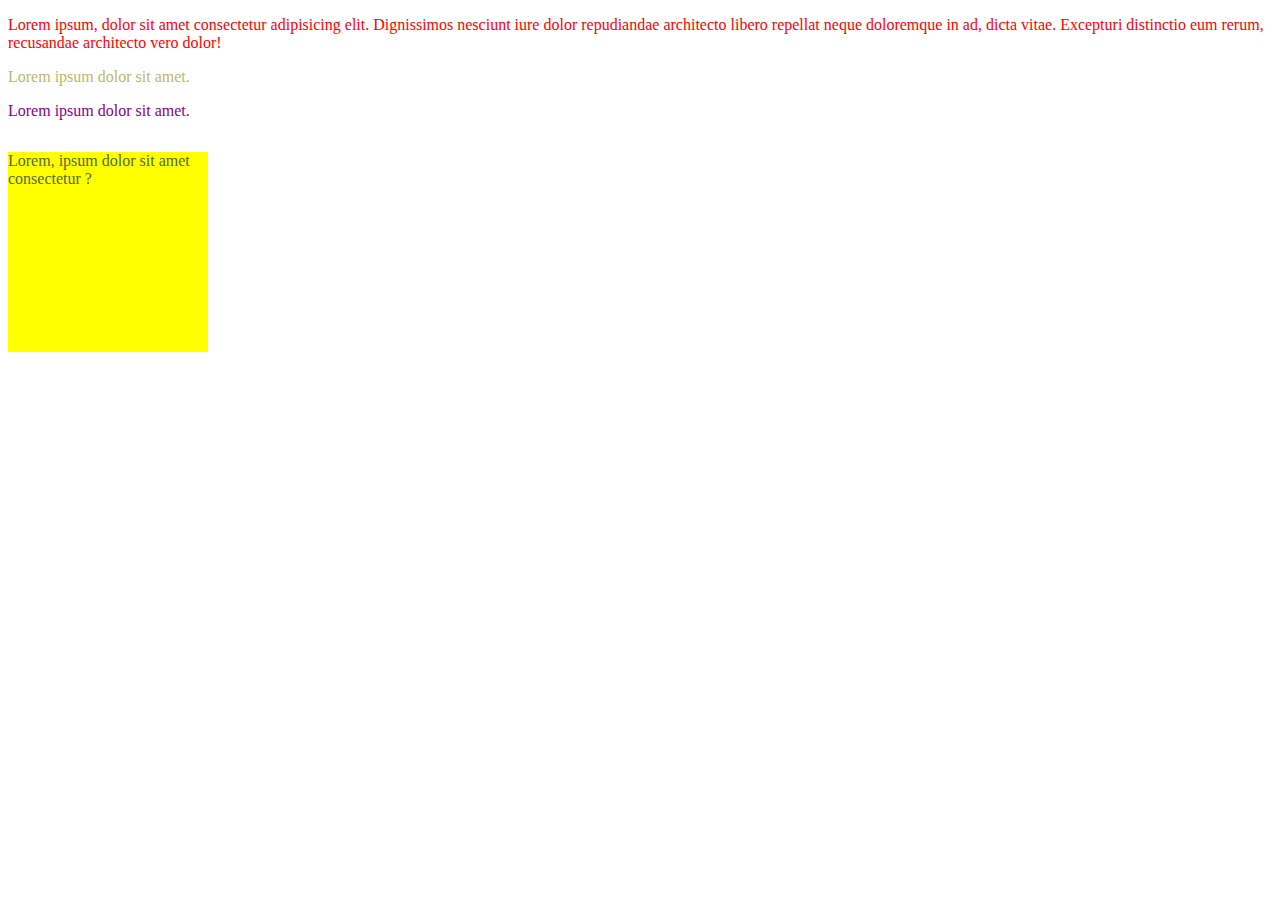
<file: index.html>
<!-- class selector-- single class to multiple elements -->
 <!DOCTYPE html>
 <html lang="en">
 <head>
    <meta charset="UTF-8">
    <meta name="viewport" content="width=device-width, initial-scale=1.0">
    <title>Document</title>
    <link rel="stylesheet" href="./style.css">
    <!-- <style>
        div{
            color: blue;
        }
    </style> -->
 </head>
 <body>

    
    <p>
        Lorem ipsum, dolor sit amet consectetur adipisicing elit. Dignissimos nesciunt iure dolor repudiandae architecto libero repellat neque doloremque in ad, dicta vitae. Excepturi distinctio eum rerum, recusandae architecto vero dolor!
    </p>
    <p class="abc">Lorem ipsum dolor sit amet.</p>
    <p id="uj">Lorem ipsum dolor sit amet.</p>
    <div>
        <p>Lorem, ipsum dolor sit amet consectetur ?</p>
    </div>
 </body>
 </html>
</file>
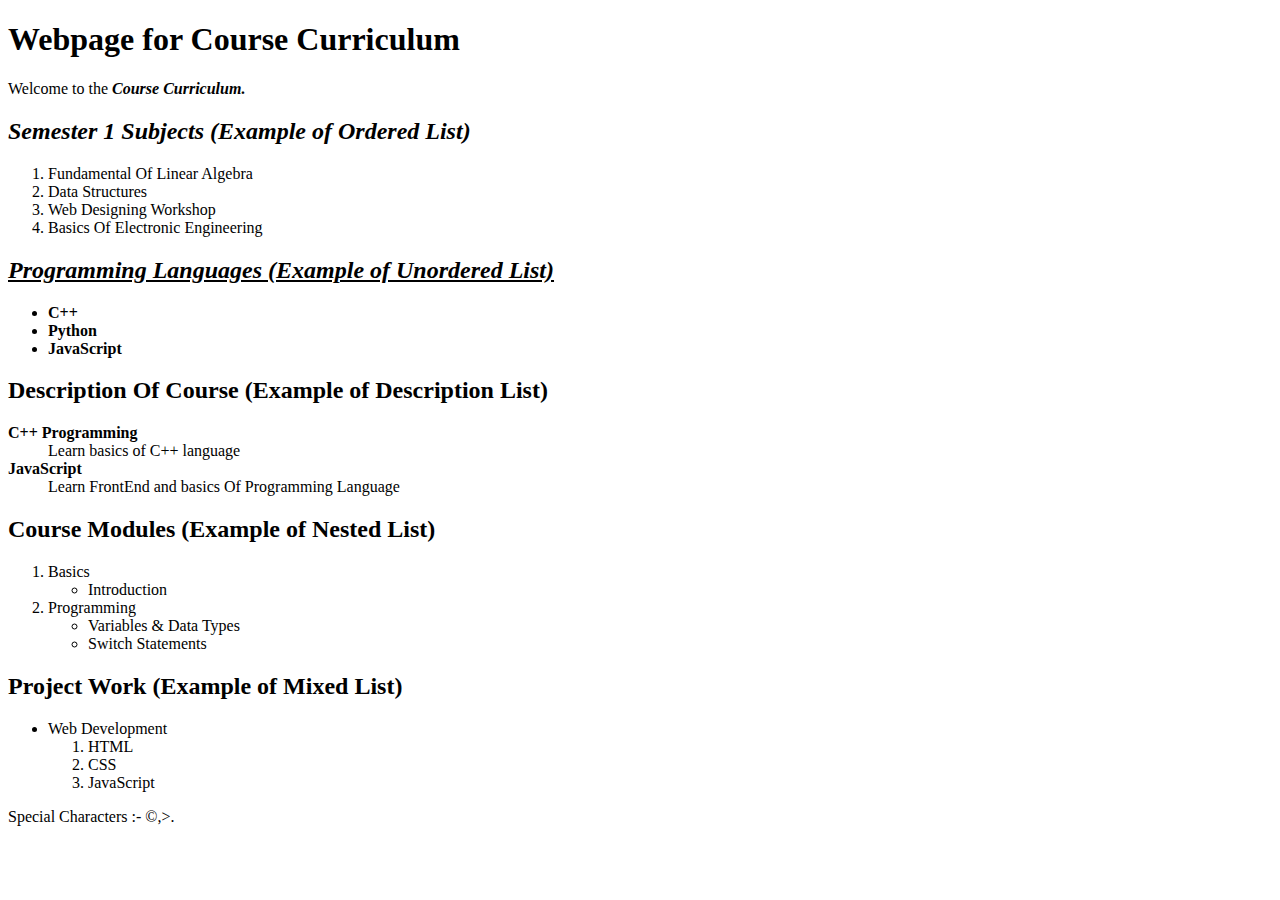
<file: 1.html>
<!DOCTYPE html>
<html lang="en">
<head>
<meta charset="UTF-8">
<title>Course Curriculum</title>
</head>
<body>
<h1>Webpage for Course Curriculum</h1>
<p>Welcome to the <b><I>Course Curriculum.</I></b></p>
<h2><I>Semester 1 Subjects (Example of Ordered List)</I></h2>
<ol type=‘1’>
<li>Fundamental Of Linear Algebra</li>
<li>Data Structures</li>
<li>Web Designing Workshop</li>
<li>Basics Of Electronic Engineering</li>
</ol>
<h2><u><I>Programming Languages (Example of Unordered List)</I></u></h2>
<ul type=‘disc’><b>
<li>C++</li>
<li>Python</li>
<li>JavaScript</li></b>
</ul>
<h2>Description Of Course (Example of Description List)</h2>
<dl>
<dt><b>C++ Programming</b></dt>
<dd>Learn basics of C++ language</dd>
<dt><b>JavaScript</b></dt>
<dd>Learn FrontEnd and basics Of Programming Language</dd>
</dl>
<h2>Course Modules (Example of Nested List)</h2>
<ol>
<li>Basics
<ul>
 <li>Introduction</li>
</ul>
</li>
<li>Programming
<ul>
<li>Variables & Data Types</li>
<li>Switch Statements</li>
</ul>
</li>
</ol>
<h2>Project Work (Example of Mixed List)</h2>
<ul><li>Web Development</li>
<ol>
<li>HTML</li>
<li>CSS</li>
<li>JavaScript</li>
</ol>
</li>
</ul>
<p>Special Characters :- &copy;,&gt;.</p>
</body>
</file>
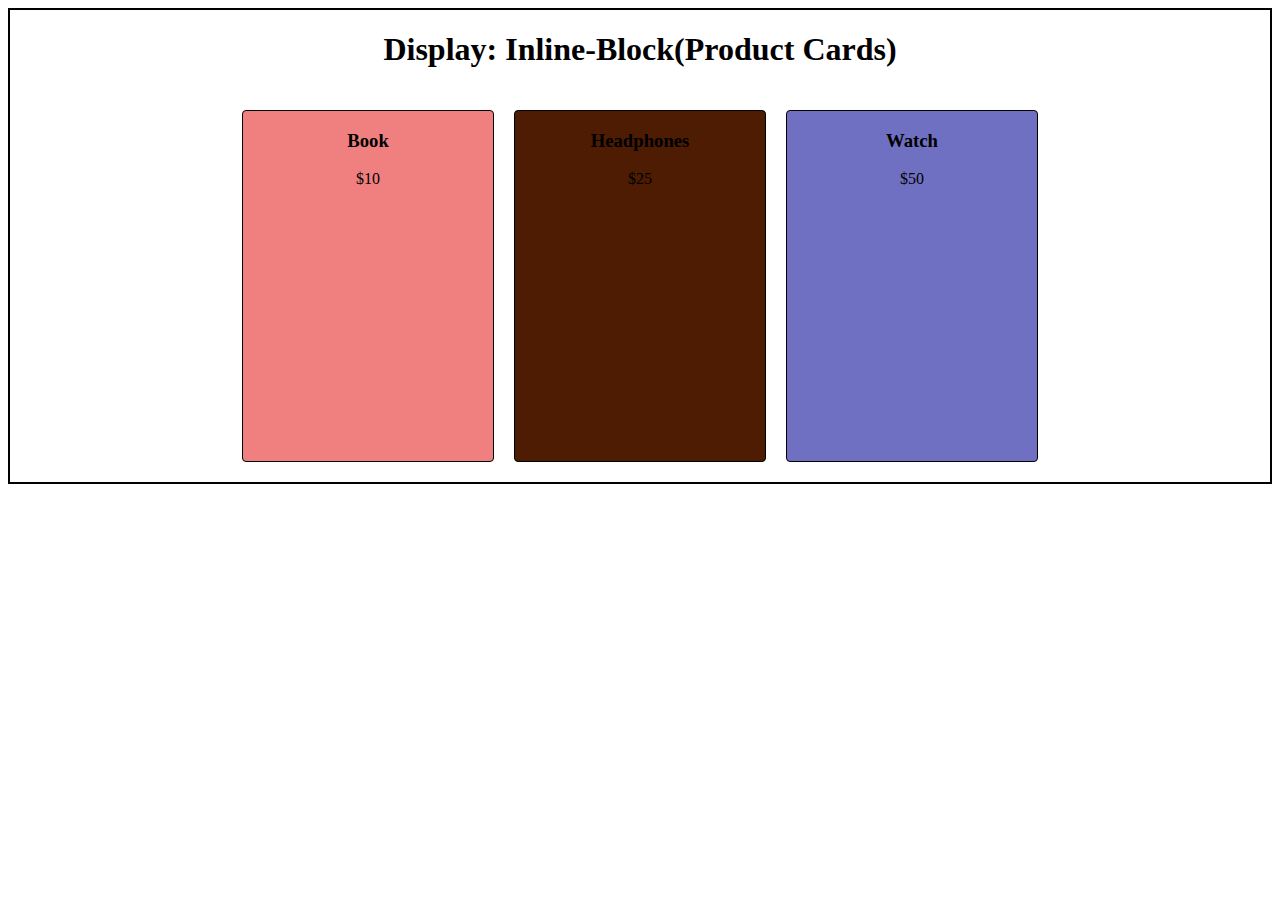
<file: display.html>
<!DOCTYPE html>
<html lang="en">
<head>
    <meta charset="UTF-8">
    <meta name="viewport" content="width=device-width, initial-scale=1.0">
    <title>Display</title>
    <style>
        .body{
            border: 2px solid black;
        }
        #container{
            
            display: flex;
            align-items: center;
            justify-content: center;
            gap: 20px;
            padding: 20px;
        }
        #container div{
            width: 250px;
            height: 350px;
            border: 1px solid black;
            border-radius: 4px;
        }
        div{
            text-align: center;
        }
        .box-1{
            background-color: lightcoral;
        }
        .box-2{
            background-color: rgb(77, 28, 2);
        }
        .box-3{
            background-color: rgb(112, 112, 194);
        }

    </style>
</head>
<body>
    <div class="body">
        <h1>Display: Inline-Block(Product Cards)</h1>

    <div id="container">
    <div class="box-1">
        <h3>Book</h3>
        <p>$10</p>
    </div>
    <div class="box-2">
        <h3>Headphones</h3>
        <p>$25</p>
    </div>
    <div class="box-3">
        <h3>Watch</h3>
        <p>$50</p>
    </div>
    </div>
        </div>
</body>
</html>
</file>
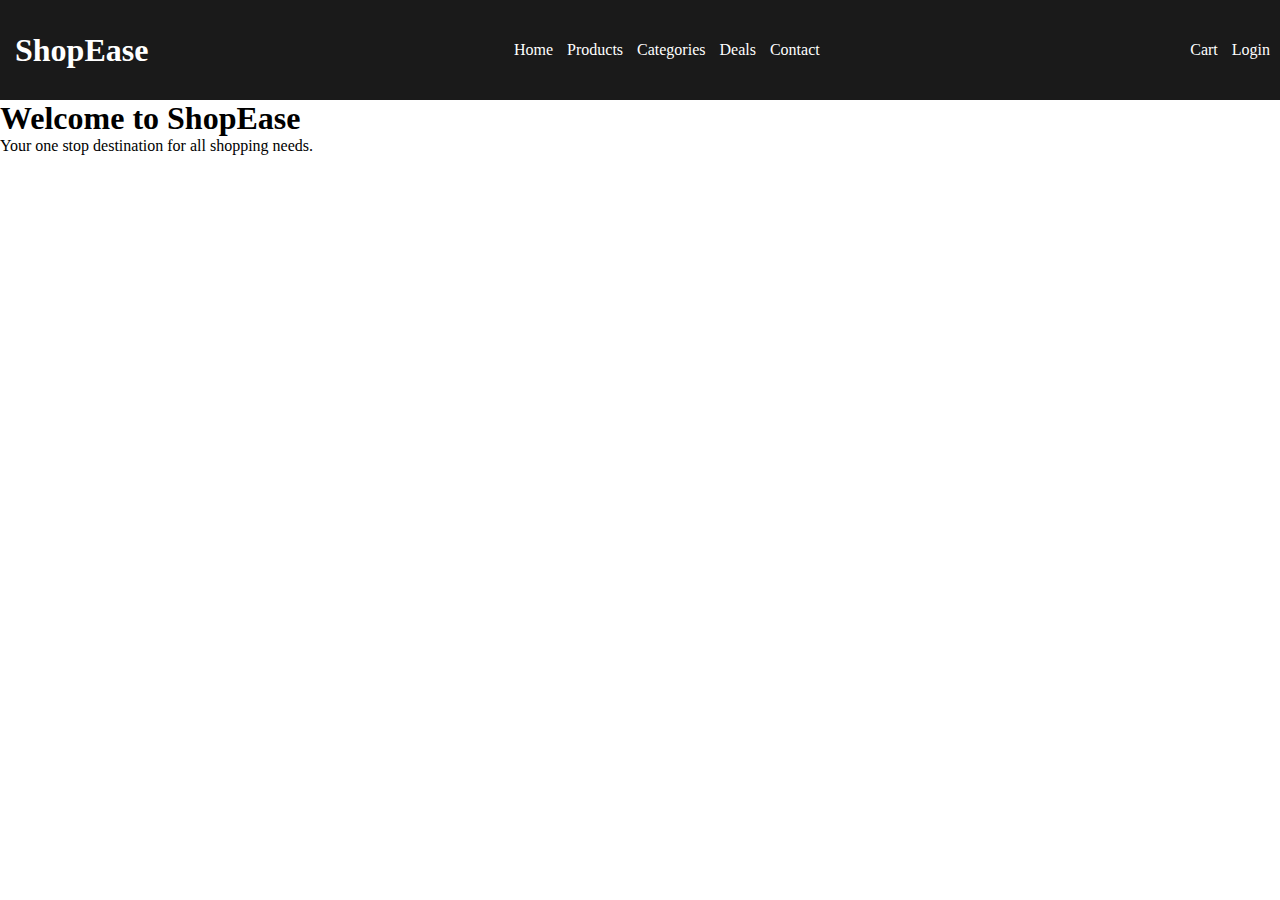
<file: experiment-10.html>
<!DOCTYPE html>
<html lang="en">
<head>
    <meta charset="UTF-8">
    <meta name="viewport" content="width=device-width, initial-scale=1.0">
    <title>Experiment-10</title>
    <style>
        *{
            padding: 0;
            margin: 0;
        }
        .navbar{
            background-color: #1a1a1a;
            color: white;
            display: flex;
            flex-direction: row;
            justify-content: space-between;
            align-items: center;
            padding: 5px;
            height: 10vh;
        }
        .phone-hide{
            display: none;
        }
        .navbar a{
            text-decoration: none;
            color: white;
            padding: 5px;
        }
        .navbar h1{
            margin-left: 10px;
        }
        .menu-icon{
            display: none;
        }
        @media(max-width:768px){
            .links{
                display:none;
            }
            .menu-icon{
                display: block;
            }
            .links a {
                color:black;
            }
            .phone-hide{
                background-color: #1a1a1a8c;
                display: flex;
                flex-direction: column;
            }
            .phone-hide a {
                text-decoration: none;
                text-align: center;
                padding-left: 50px;
                color: white;
                padding-top: 5px;
                padding-bottom: 5px;

            }
        }
    </style>
</head>
<body>
    <div class="container">
        <div class="navbar">
            <h1>ShopEase</h1>
        <div class="links">
            <a href="/">Home</a>
            <a href="/">Products</a>
            <a href="/">Categories</a>
            <a href="/">Deals</a>
            <a href="/">Contact</a>
        </div>
        <div class="menu-icon">
            <p>&#9776;</p>
        </div>
        <div class="last">
            <a href="/">Cart</a>
            <a href="/">Login</a>
        </div>
        </div>
        <div class="phone-hide">
            <a href="/">Home</a>
            <a href="/">Products</a>
            <a href="/">Categories</a>
            <a href="/">Deals</a>
            <a href="/">Contact</a>
            
        </div>
        <h1>Welcome to ShopEase</h1>
        <p>Your one stop destination for all shopping needs.</p>
    </div>
</body>
</html>
</file>
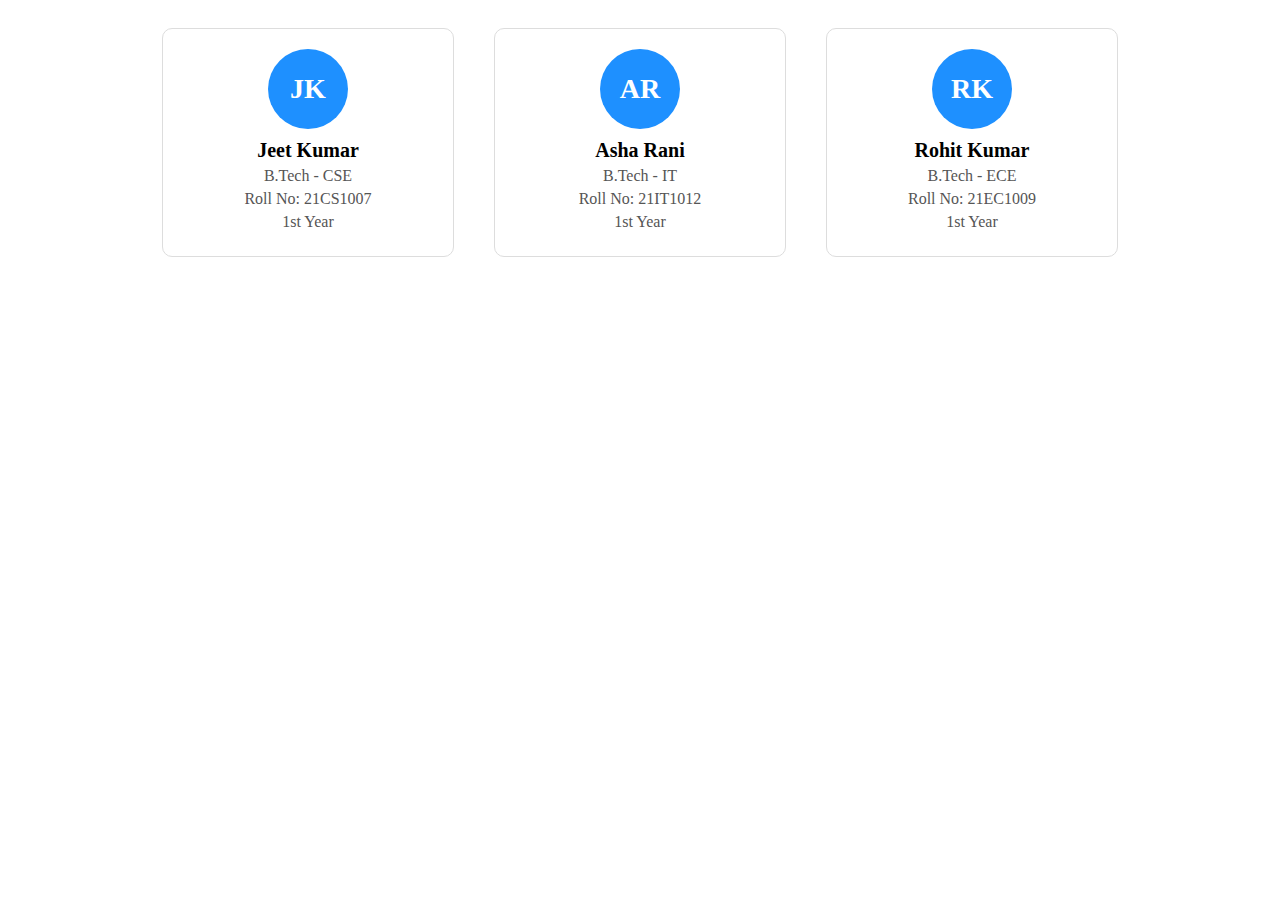
<file: experiment-8.html>
<!DOCTYPE html>
<html>
<head>
<style>

.card {
    width: 250px;
    background: white;
    padding: 20px;
    text-align: center;
    border-radius: 10px;
    border: 1px solid #ddd;
    margin: 20px;
    display: inline-block;
}
.container{
    display: flex;
    justify-content: center;
    align-items: center;
}
.avatar {
    width: 80px;
    height: 80px;
    background: #1E90FF;
    border-radius: 50%;
    color: white;
    font-size: 28px;
    font-weight: bold;
    display: flex;
    justify-content: center;
    align-items: center;
    margin: auto;
}

.name {
    font-size: 20px;
    font-weight: bold;
    margin-top: 10px;
}

.detail {
    color: #555;
    margin: 5px 0;
}
body{
    height: 100%;
}

</style>
</head>
<body>
<div class="container">
<div class="card">
    <div class="avatar">JK</div>
    <div class="name">Jeet Kumar</div>
    <div class="detail">B.Tech - CSE</div>
    <div class="detail">Roll No: 21CS1007</div>
    <div class="detail">1st Year</div>
</div>

<div class="card">
    <div class="avatar">AR</div>
    <div class="name">Asha Rani</div>
    <div class="detail">B.Tech - IT</div>
    <div class="detail">Roll No: 21IT1012</div>
    <div class="detail">1st Year</div>
</div>

<div class="card">
    <div class="avatar">RK</div>
    <div class="name">Rohit Kumar</div>
    <div class="detail">B.Tech - ECE</div>
    <div class="detail">Roll No: 21EC1009</div>
    <div class="detail">1st Year</div>
</div>
</div>
</body>
</html>
</file>
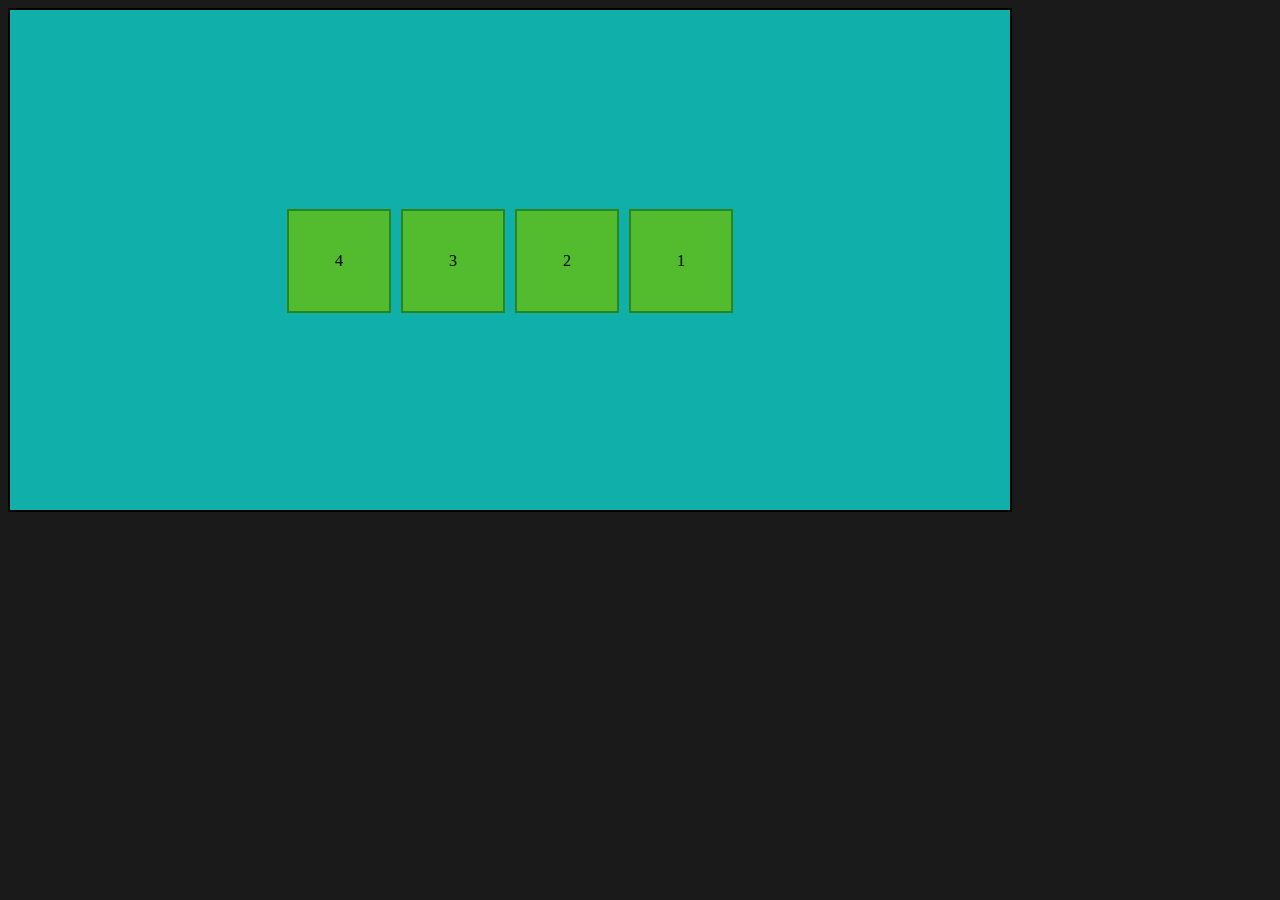
<file: flex.html>
<!DOCTYPE html>
<html lang="en">
<head>
    <meta charset="UTF-8">
    <meta name="viewport" content="width=device-width, initial-scale=1.0">
    <title>Flex</title>
    <link rel="stylesheet" href="./flex.css">
</head>
<body>
    <div class="container">
        <div class="item item1"><p>1</p></div>
        <div class="item item2"><p>2</p></div>
        <div class="item item3"><p>3</p></div>
        <div class="item item4"><p>4</p></div>
    </div>
</body>
</html>
</file>
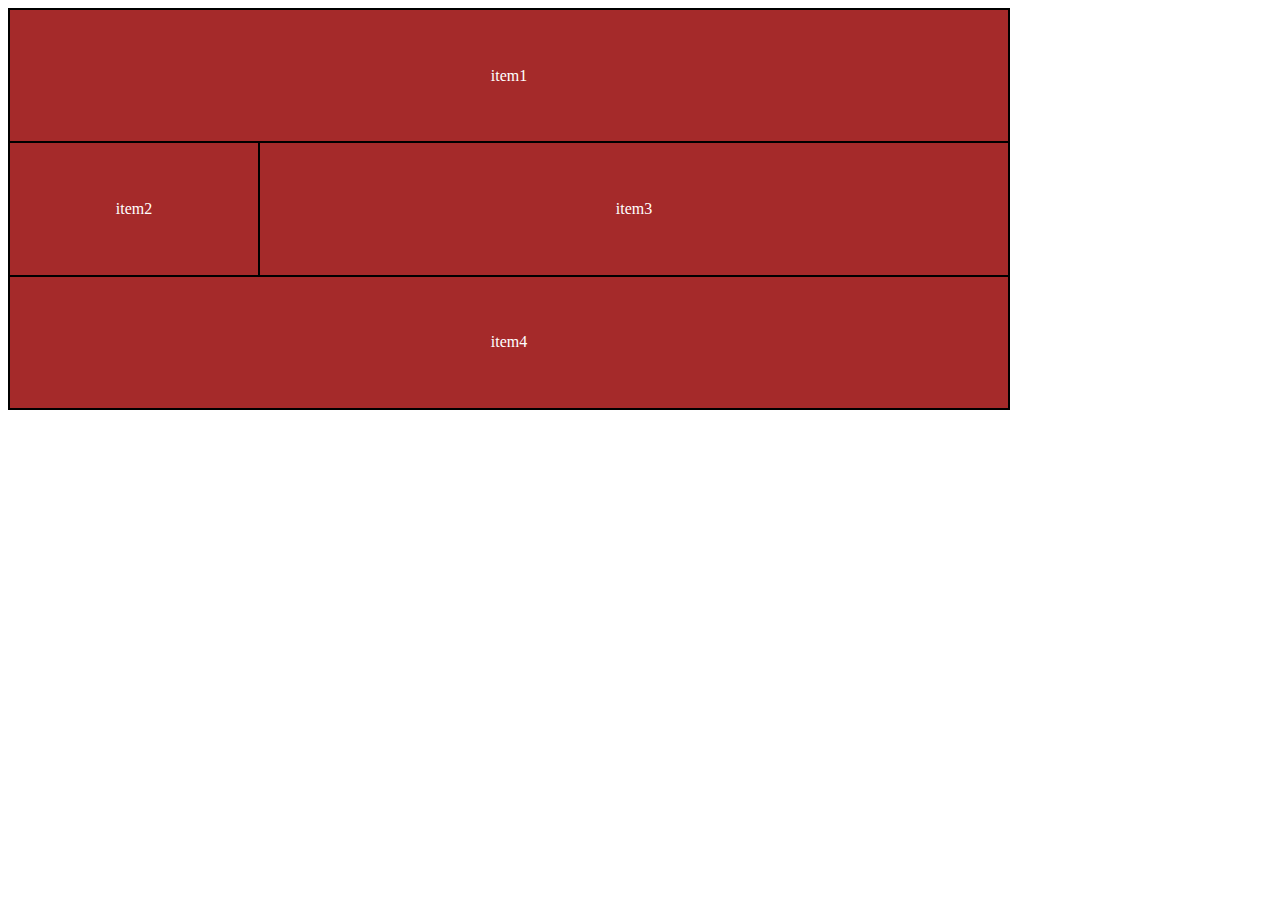
<file: grid.html>
<!DOCTYPE html>
<html lang="en">
<head>
    <meta charset="UTF-8">
    <meta name="viewport" content="width=device-width, initial-scale=1.0">
    <title>Grid</title>
    <link rel="stylesheet" href="./grid.css">
</head>
<body>
    <div class="container">
        <div class="item item1">item1</div>
        <div class="item item2">item2</div>
        <div class="item item3">item3</div>
        <div class="item item4">item4</div>
    </div>
</body>
</html>
</file>
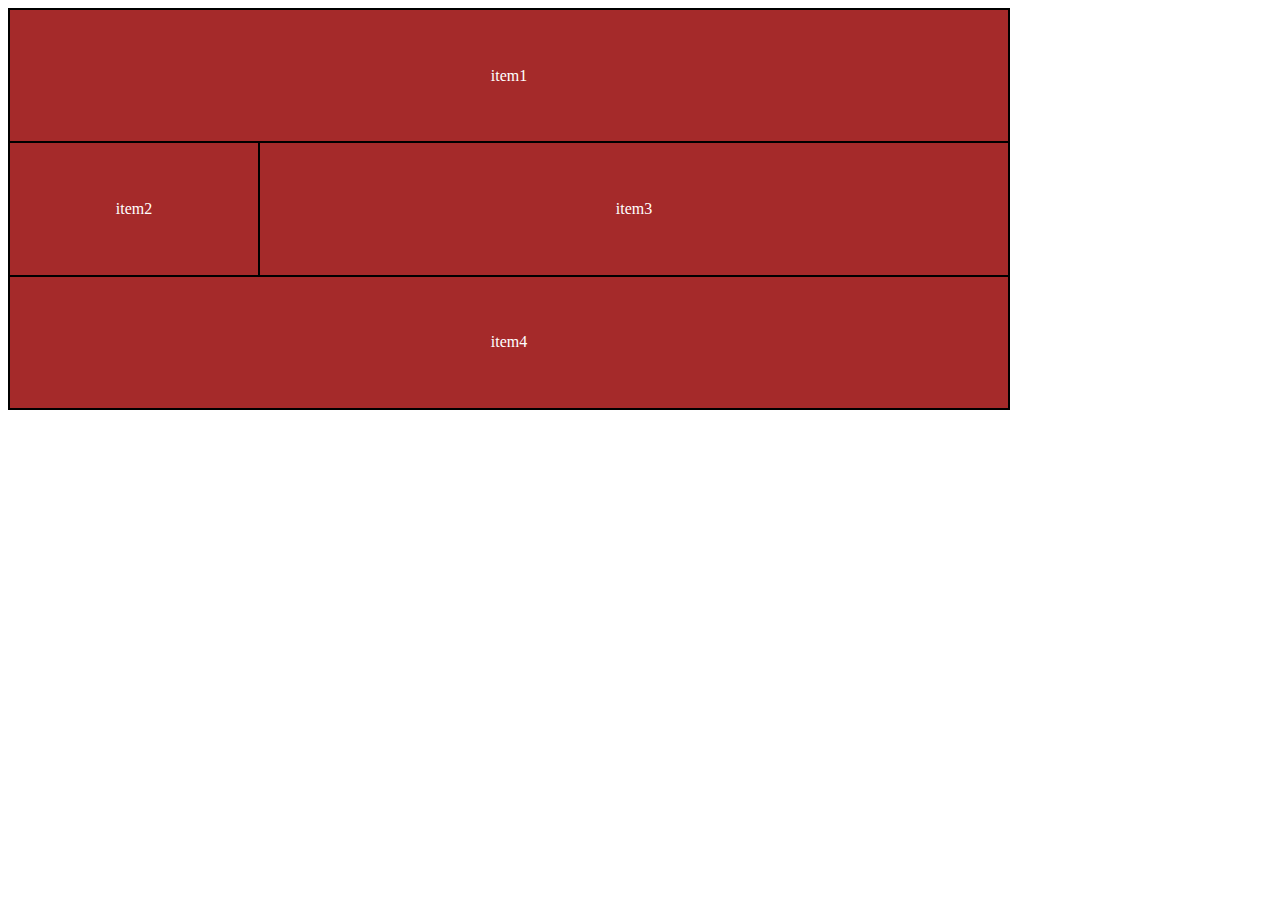
<file: grid1.html>
<!DOCTYPE html>
<html lang="en">
<head>
    <meta charset="UTF-8">
    <meta name="viewport" content="width=device-width, initial-scale=1.0">
    <title>Grid</title>
    <style>
        .container{
    display: grid;
    grid-template-columns: repeat(4,1fr);
    grid-template-rows: repeat(3,1fr);
    height: 400px;
    width: 1000px;
    border: 1px solid black;
    /* grid-template-areas: "header header header header" "main main . sidebar" "footer footer footer footer"; */
}
.item{
    /* width: 100px;
    height: 100px; */
    border: 1px solid black;
    background-color: brown;
    align-items: center;
    text-align: center;
    align-content: center;
    color: white;
}
.item1{
    grid-column: 1/5;
}
.item2{
    
}
.item3{
    grid-column:2/5 ;
    grid-row: 2/3;
}
.item4{
   grid-column: 1/5; 
}
    </style>
</head>
<body>
    <div class="container">
        <div class="item item1">item1</div>
        <div class="item item2">item2</div>
        <div class="item item3">item3</div>
        <div class="item item4">item4</div>
    </div>
</body>
</html>
</file>
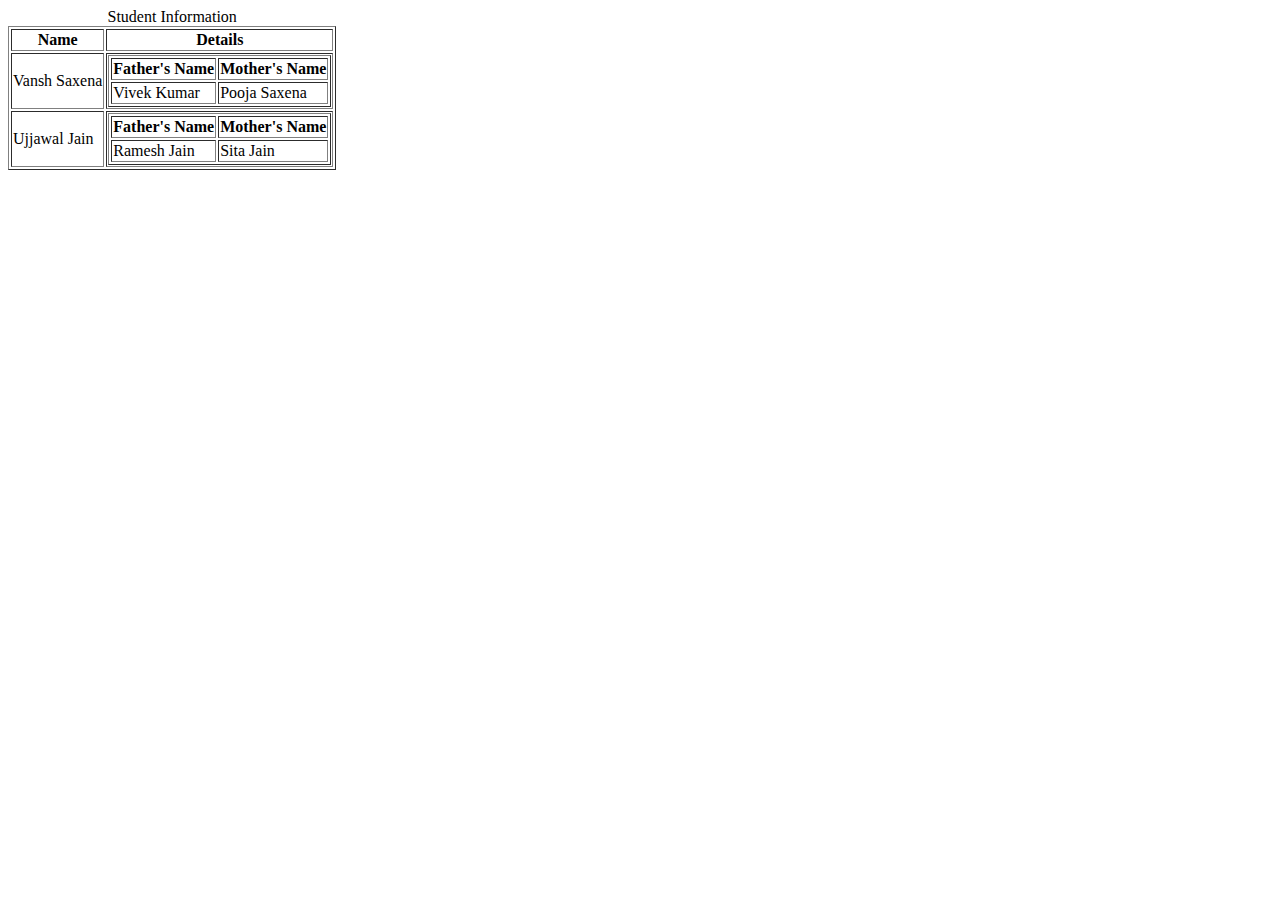
<file: nested-table copy.html>
<!DOCTYPE html>
<html lang="en">
<head>
    <meta charset="UTF-8">
    <meta name="viewport" content="width=device-width, initial-scale=1.0">
    <title>Nested Table</title>
</head>
<body>
    <table border="1">
        <caption>Student Information</caption>
        <tr>
            <th>Name</th>
            <th>Details</th>
        </tr>
        <tr>
            <td>Vansh Saxena</td>
            <td>
                <table border="1">
                    <tr>
                        <th>Father's Name</th>
                        <th>Mother's Name</th>
                    </tr>
                    <tr>
                        <td>Vivek Kumar</td>
                        <td>Pooja Saxena</td>
                    </tr>
                </table>
            </td>
        </tr>
        <tr>
            <td>Ujjawal Jain</td>
            <td>
                <table border="1">
                    <tr>
                        <th>Father's Name</th>
                        <th>Mother's Name</th>
                    </tr>
                    <tr>
                        <td>Ramesh Jain</td>
                        <td>Sita Jain</td>
                    </tr>
                </table>
            </td>
        </tr>
    </table>
</body>
</html>
</file>
<file: style.css>
p{
    color: red;
    
}
.abc{
    color:darkkhaki;
}
div p{
    color: darkolivegreen;
    background-color: yellow; 
    height: inherit;
    width: inherit;
    
}
div{
    align-content: center;
    height: 200px;
    width: 200px;
}
#uj{
    color: darkmagenta;
}
</file>
<file: flex.css>
body{
    background-color: #1a1a1a;
}
.container{
    display: flex;
    gap: 10px;
    flex-direction: row-reverse;
    height: 500px;
    width: 1000px;
    border: 2px solid black;
    background-color: #0df2eab0;
    flex-wrap: wrap;
    align-items: center;
    justify-content: center;

}
.item{
    background-color: #61be15d4;
    height: 100px;
    width: 100px;
    border: 2px solid rgb(39, 134, 31);
    margin-top: 1px;
    text-align: center;
    display: flex;
    align-items: center;
    justify-content: center;

}
</file>
<file: grid.css>
.container{
    display: grid;
    grid-template-columns: repeat(4,1fr);
    grid-template-rows: repeat(3,1fr);
    height: 400px;
    width: 1000px;
    border: 1px solid black;
    /* grid-template-areas: "header header header header" "main main . sidebar" "footer footer footer footer"; */
}
.item{
    /* width: 100px;
    height: 100px; */
    border: 1px solid black;
    background-color: brown;
    align-items: center;
    text-align: center;
    align-content: center;
    color: white;
}
.item1{
    grid-column: 1/5;
}
.item2{
    
}
.item3{
    grid-column:2/5 ;
    grid-row: 2/3;
}
.item4{
   grid-column: 1/5; 
}
</file>
